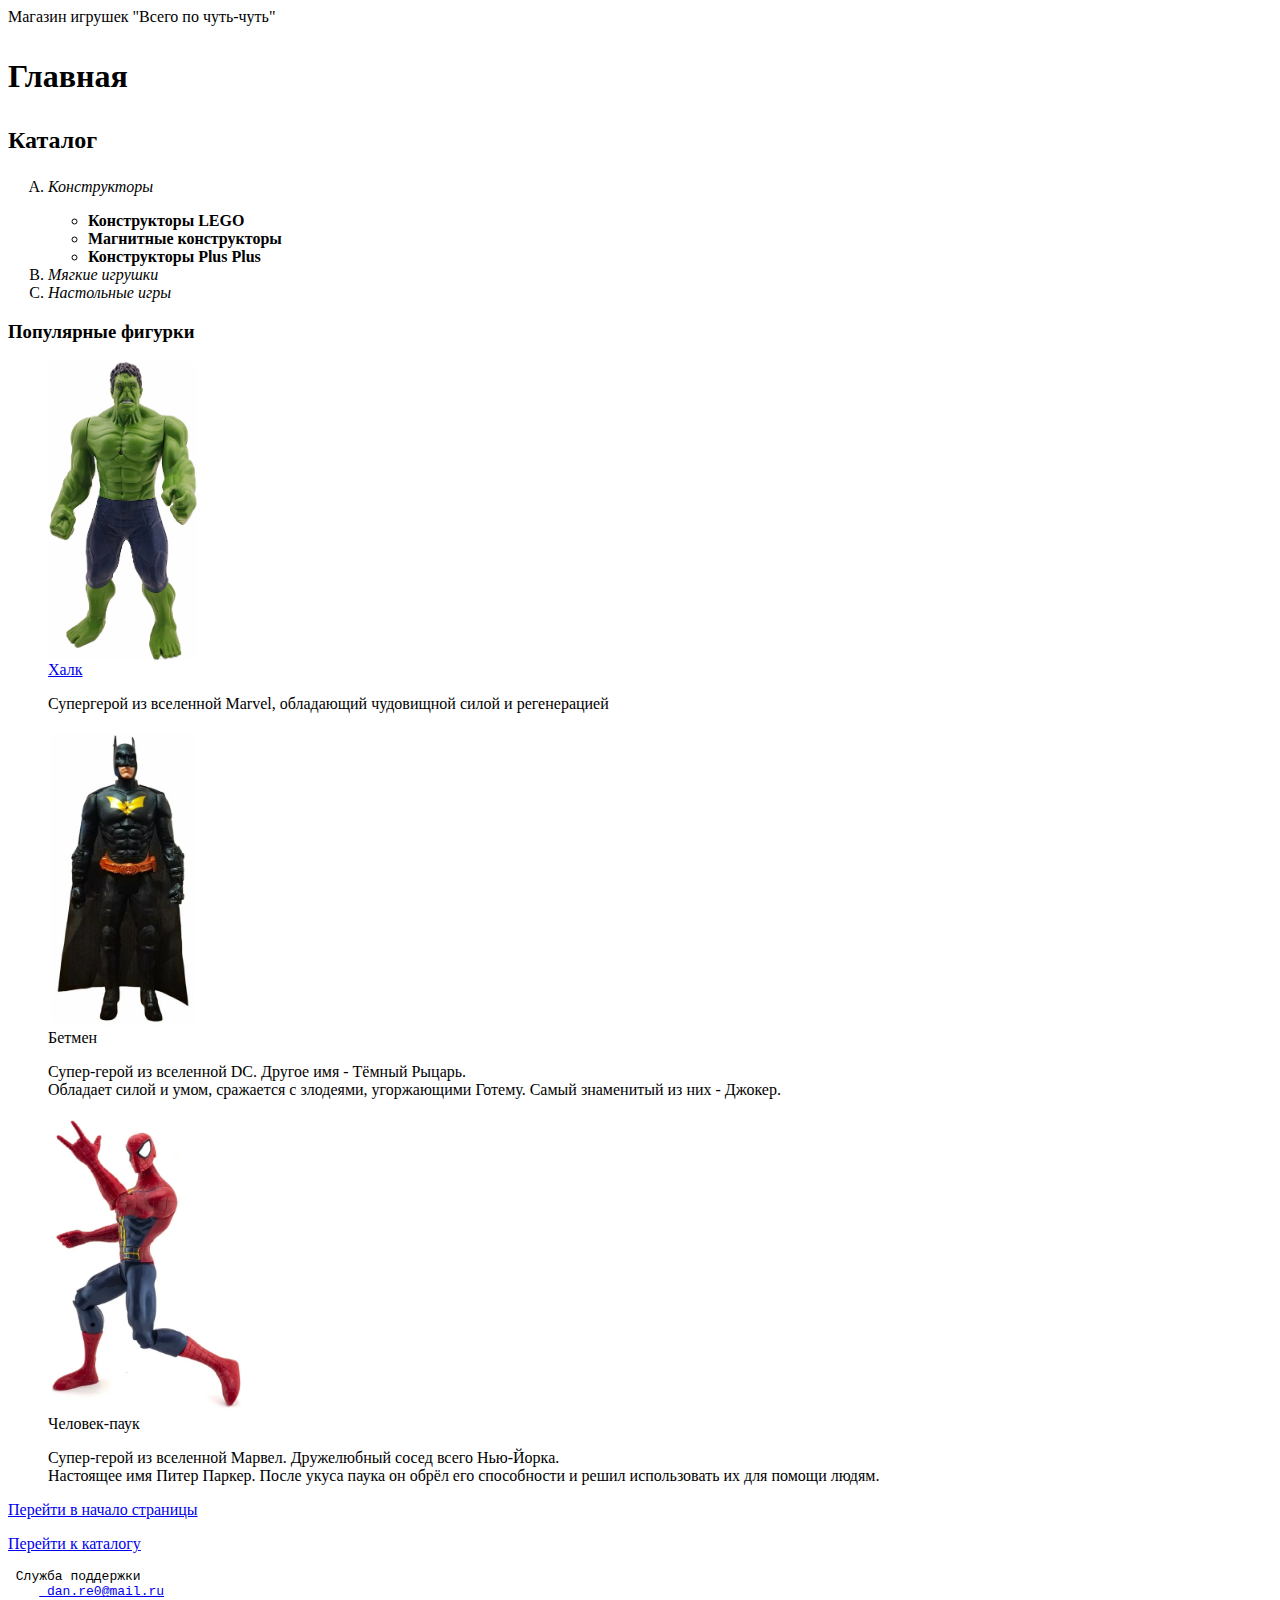
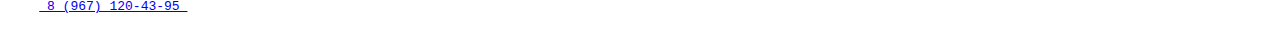
<file: sem_1/index.html>
<head> 
    <link rel = "icon" href = "favicon.ico"> <!-- Фавиконка -->
    <p> Магазин игрушек "Всего по чуть-чуть" </p>
</head>
<body>
    <h1 id = "Topic1">
       <p> Главная </p>
    </h1>
    <div>
        <h2 id = "Topic2">
            <p> Каталог </p>
        </h2>
        <ol type = "A"> <!-- Упорядоченный список -->
            <li> <p> <i> Конструкторы </i> </p>
                <ul> <!-- Вложенный неупорядоченный список -->
                    <li> <strong> Конструкторы LEGO </strong> </li>
                    <li> <b> Магнитные конструкторы </b> </li>
                    <li> <strong> Конструкторы Plus Plus </strong> </li>
                </ul>
            </li>
            <li> <i> Мягкие игрушки </i> </li>
            <li> <i> Настольные игры </i> </li>
        </ol>
    </div>
    <div>
        <h3>
            <p> Популярные фигурки </p>
        </h3>
        <dl> <!-- Список описаний популярных фигурок -->
            <dt>
                <figure>
                    <img src = "halk.png" height="300" width="150">
                    <a href = "https://market.yandex.ru/product--figurka-mstiteli-khalk-30sm/1739583794?cpa=1&cpc=[base64]%2C%2C&sku=101646296258&do-waremd5=C7NslFQEt3sio27uJcns_Q&sponsored=1&uniqueId=42630782"
                    target = "_blank"> <!-- Сслыка на яндекс маркет с избораженной фигуркой в тексте-->
                        <figcaption> Халк </figcaption>
                    </a>
                </figure>
            </dt>
            <dd> <!-- Описание Халка -->
                Супергерой из вселенной Marvel, обладающий чудовищной силой и регенерацией
            </dd>
            <dt> <figure>
                <a href = "https://market.yandex.ru/product--figurka-super-geroia-betmen-30sm-so-svetovymi-i-zvukovymi-effektami-titan-hero-series-batman-figurka-mstiteli-betmen-30sm/1753207824?own-cards=1048768%3A101744458286&text=популярные%20фигурки%20персонажей&cpc=[base64]%2C%2C&rs=[base64]%2C%2C&sku=101744458286&do-waremd5=aCAbuBxl6LyFK4_TAF2BAA&sponsored=1&uniqueId=1048768&cpa=1&nid=59694"
                target = "_blank"> <!-- Сслыка на яндекс маркет с избораженной фигуркой в изображении-->
                <img src = "batman.png" 
                width = "150" height = "300">
                </a>
                <figcaption> Бетмен </figcaption>
            </figure> 
            </dt>
            <dd> <!-- Описание Бетмена -->
                Супер-герой из вселенной DC. Другое имя - Тёмный Рыцарь.
            </dd>
            <dd>
                Обладает силой и умом, сражается с злодеями, угоржающими Готему. 
                Самый знаменитый из них - Джокер.
            </dd>
            <dt> <figure>
                <map name="shapes">
                    <area shape = "poly" coords = "0, 0, 120, 0, 0, 120" target ="_blank" href = "https://market.yandex.ru/product--figurka-chelovek-pauk-mstiteli-30-sm/998377000?cpa=1&cpc=[base64]%2C%2C&sku=101370484734&do-waremd5=1RoDceGcigFJsBMqHNkHbQ&sponsored=1&uniqueId=847693">
                    <area shape = "circle" coords = "100, 150, 70" target ="_blank" href = "https://market.yandex.ru/product--chelovek-pauk-igrushka-chelovek-pauk/1756992589?cpa=1&cpc=[base64]%2C%2C&sku=101775168792&do-waremd5=wBM5Kf0JsqAqxMHS2hlkXw&sponsored=1&uniqueId=10583989">
                    <area shape = "rect" coords = "120, 240, 200, 300" target ="_blank" href = "https://market.yandex.ru/product--igrushka-figurka-chelovek-pauk-34-sm-bolshaia-kollektsionnaia-marvel-mstiteli-v-podarochnoi-upakovke/1822329187?cpa=1&cpc=[base64]%2C%2C&sku=101962648343&do-waremd5=Ql39s1gkWUfCAYLR7gxaiQ&sponsored=1&uniqueId=32697164">
                </map> <!-- Карта изображения с ссылками на яндекс маркет с фигурками человека-паука -->
                <img src = "spider_man.png" 
                width = "200" height = "300" usemap="#shapes">
                <figcaption> Человек-паук </figcaption>
            </figure> 
            </dt>
            <dd> <!-- Описание Человека-паука -->
                Супер-герой из вселенной Марвел. Дружелюбный сосед всего Нью-Йорка.
            </dd>
            <dd>
                Настоящее имя Питер Паркер. После укуса паука он обрёл его способности и решил использовать их для помощи людям.
            </dd>
        </dl>
    <p><a href="#Topic1"> Перейти в начало страницы </a></p> <!-- Якоря на разделы h1 и h2 -->
    <p><a href="#Topic2"> Перейти к каталогу</a></p>
   
    <pre> Служба поддержки 
    <a href = "mailto:dan.re0@mail.ru"> dan.re0@mail.ru</a> <!-- Ссылка на номер телефона и почту -->
    <a href = "tel:89671204395"> 8 (967) 120-43-95 </a>
    </pre>
</body>
</file>
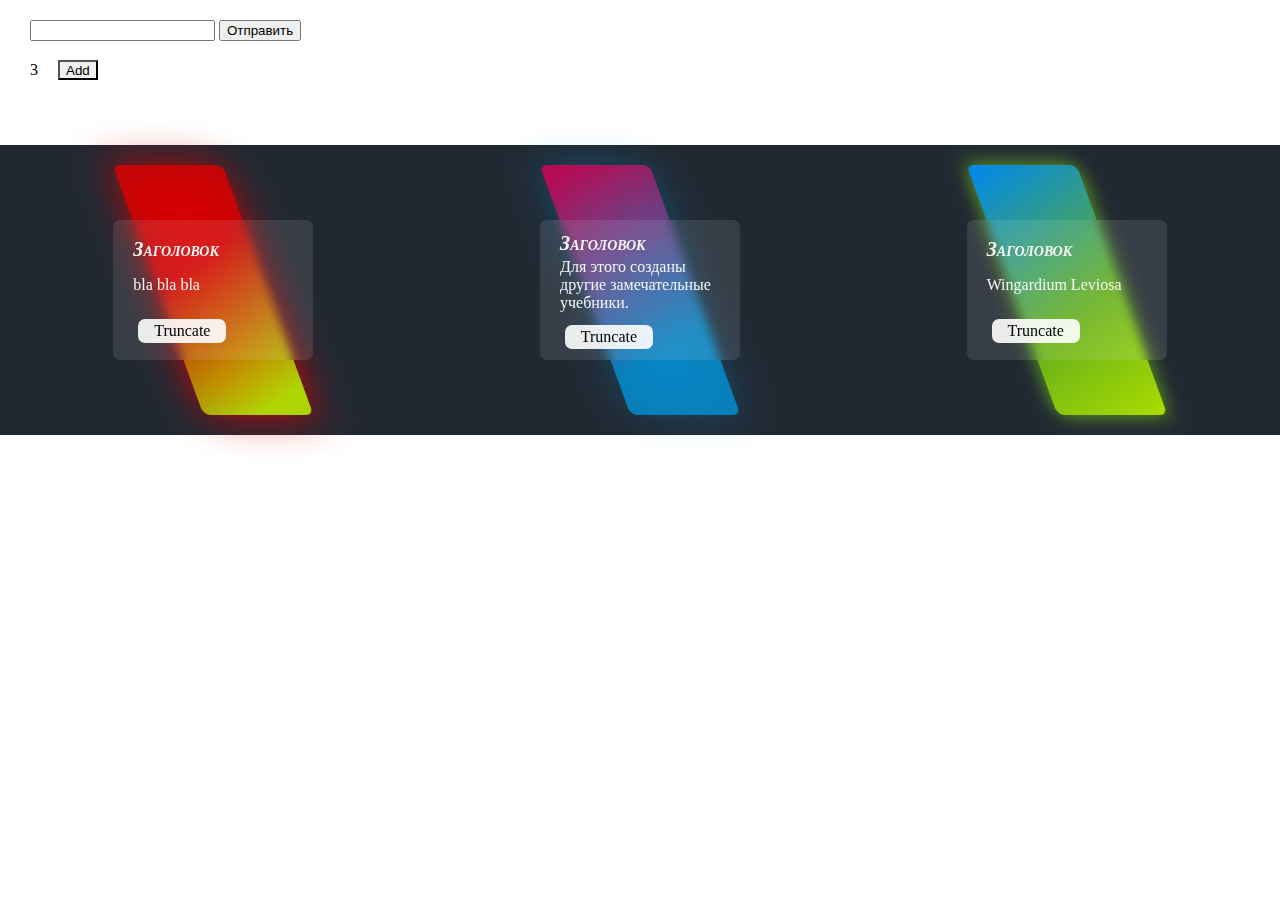
<file: sem_10/index.html>
<!DOCTYPE html>
<html>
    <head>
        <meta charset="UTF-8">
        <link rel="stylesheet" href="style.css">
    </head>
    <body>
        <form id="captcha" method="post">
            <input id="input">
            <button id="send">Отправить</button>
        </form>
        
        <div id="corz">
            <p id="value">3</p>
            <button id="add">Add</button>
        </div>


        
        <div class="skew__cards">
            <div class="skew__card">
                <div class="skew__block block1"></div>
                <div class="skew__tittle">
                    <span class="tittle">
                        Заголовок
                    </span>
                    <span id="s1">bla bla bla</span>
                    <button id="b1">Truncate</button>
                </div>
            </div>
            <div class="skew__card">
                <div class="skew__block block2"></div>
                <div class="skew__tittle">
                    <span class="tittle">
                        Заголовок
                    </span>
                    <span id="s2">Для этого созданы другие замечательные учебники.</span>
                    <button id="b2">Truncate</button>
                </div>
            </div>
            <div class="skew__card">
                <div class="skew__block block3"></div>
                <div class="skew__tittle">
                    <span class="tittle">
                        Заголовок
                    </span>
                    <span id="s3">Wingardium Leviosa</span>
                    <button id="b3">Truncate</button>
                </div>
            </div>
        </div>

        <script src="script.js"></script>
    </body>
</html>
</file>
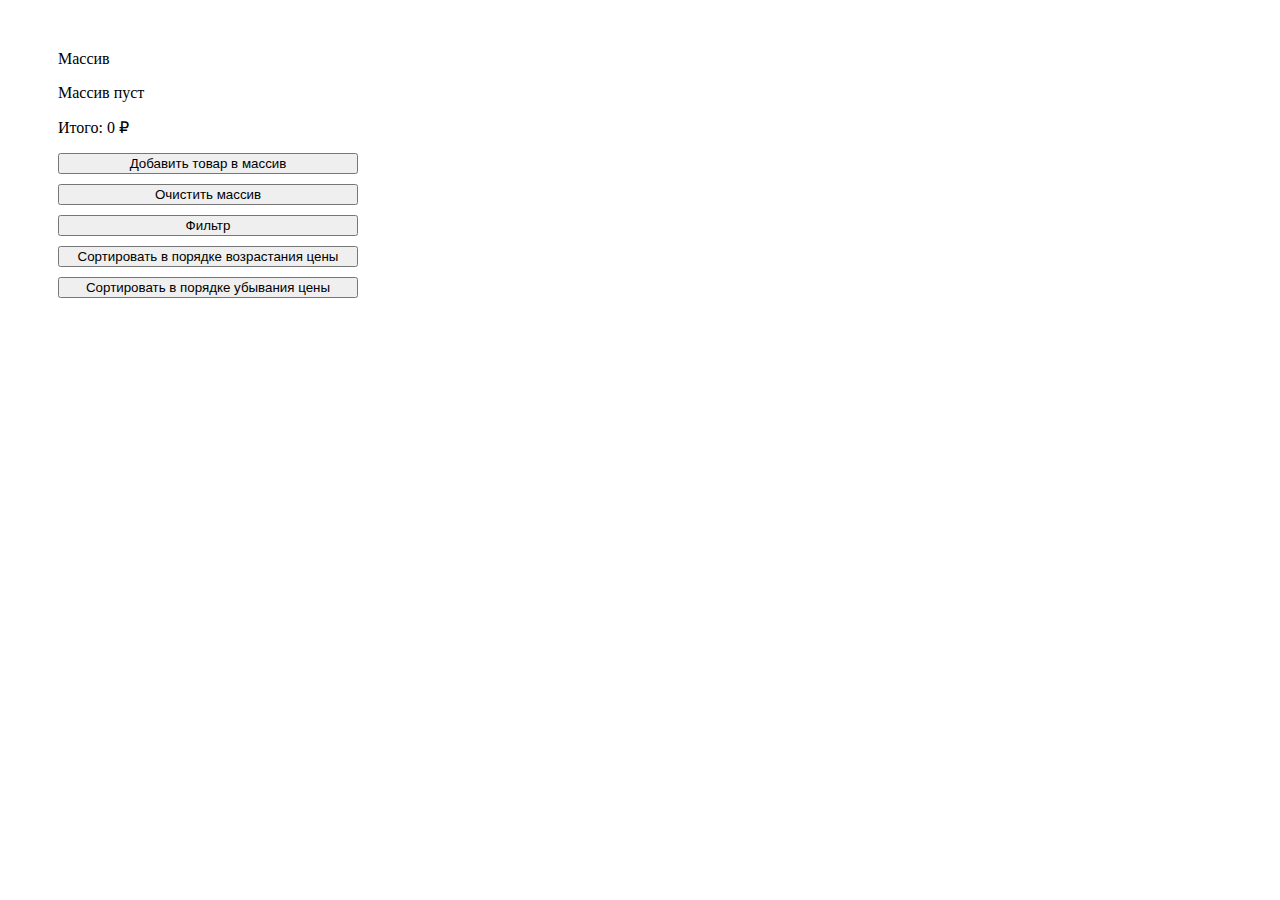
<file: sem_11/index.html>
<!DOCTYPE html>
<html>
    <head>
        <meta name="viewport" content="width=device-width, initial-scale=1"
        http-equiv="Content-Type" content="text/html; charset=utf-8">
    </head>
    <style>
        #contain {
            margin: 50px;
        }
        #buttons {
            display: flex;
            flex-direction: column;
            width: 300px;
            row-gap: 10px;
        }
        #arr {
            list-style-type: hiragana;
        }
        #arr > li > span {
            cursor: pointer;
        }
        #arr > li > span:hover {
            text-decoration: underline dotted;
        }
    </style>
    <body>
        <div id="contain">
            <p>Массив</p>
            <label for="arr" id="lab">Массив пуст</label>
            <ul id="arr">

            </ul>
            <p>Итого: <span id="res">0</span> ₽</p>
            <div id="buttons">
                <button id="add">Добавить товар в массив</button>
                <button id="clear">Очистить массив</button>
                <button id="filt">Фильтр</button>
                <button id="sort_inc">Сортировать в порядке возрастания цены</button>
                <button id="sort_dec">Сортировать в порядке убывания цены</button>
            </div>
        </div>
        <div>
            <p id="a"></p>
            <ul id="new_arr">

            </ul>
        </div>
        <script src="js.js"></script>
    </body>
</html>
</file>
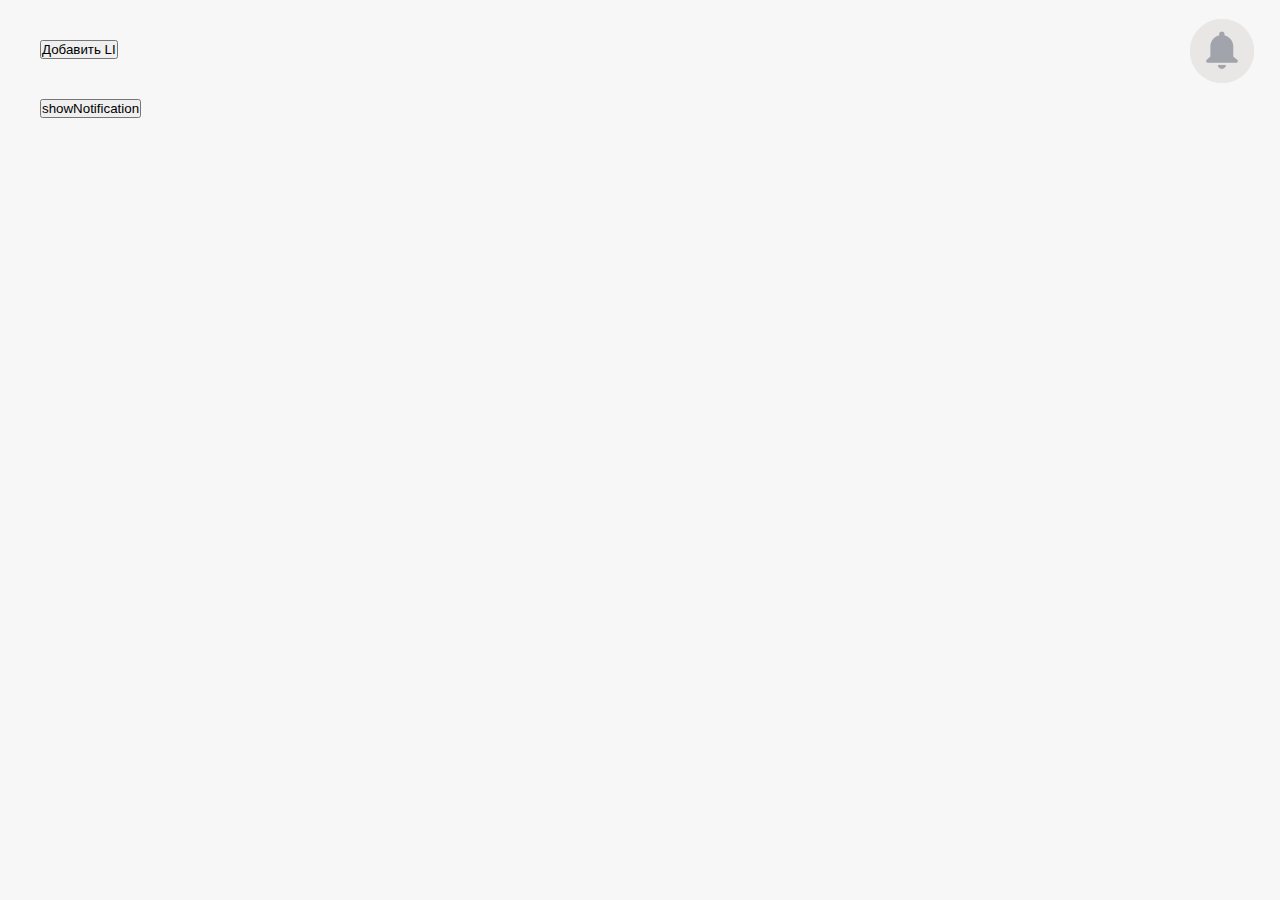
<file: sem_12/index.html>
<!DOCTYPE html>
<html>
<head>
    <meta name="viewport" content="width=device-width, initial-scale=1"
    http-equiv="Content-Type" content="text/html; charset=utf-8">
    <link rel="stylesheet" href="style.css">
</head>
<body>
    <div class="notifications">
        <div class="bells">
            <img src="bell0.png" class="icons icon0">
            <img src="bell1.png" class="icons icon1">
        </div>
        <ol class="items">
        </ol>
    </div>

    <div id="ulll">
        <button id="addLi">Добавить LI</button>
        <ul id="ul">

        </ul>
    </div>


    <button id="show">showNotification</button>

    <script src="js.js"></script>
</body>
</html>
</file>
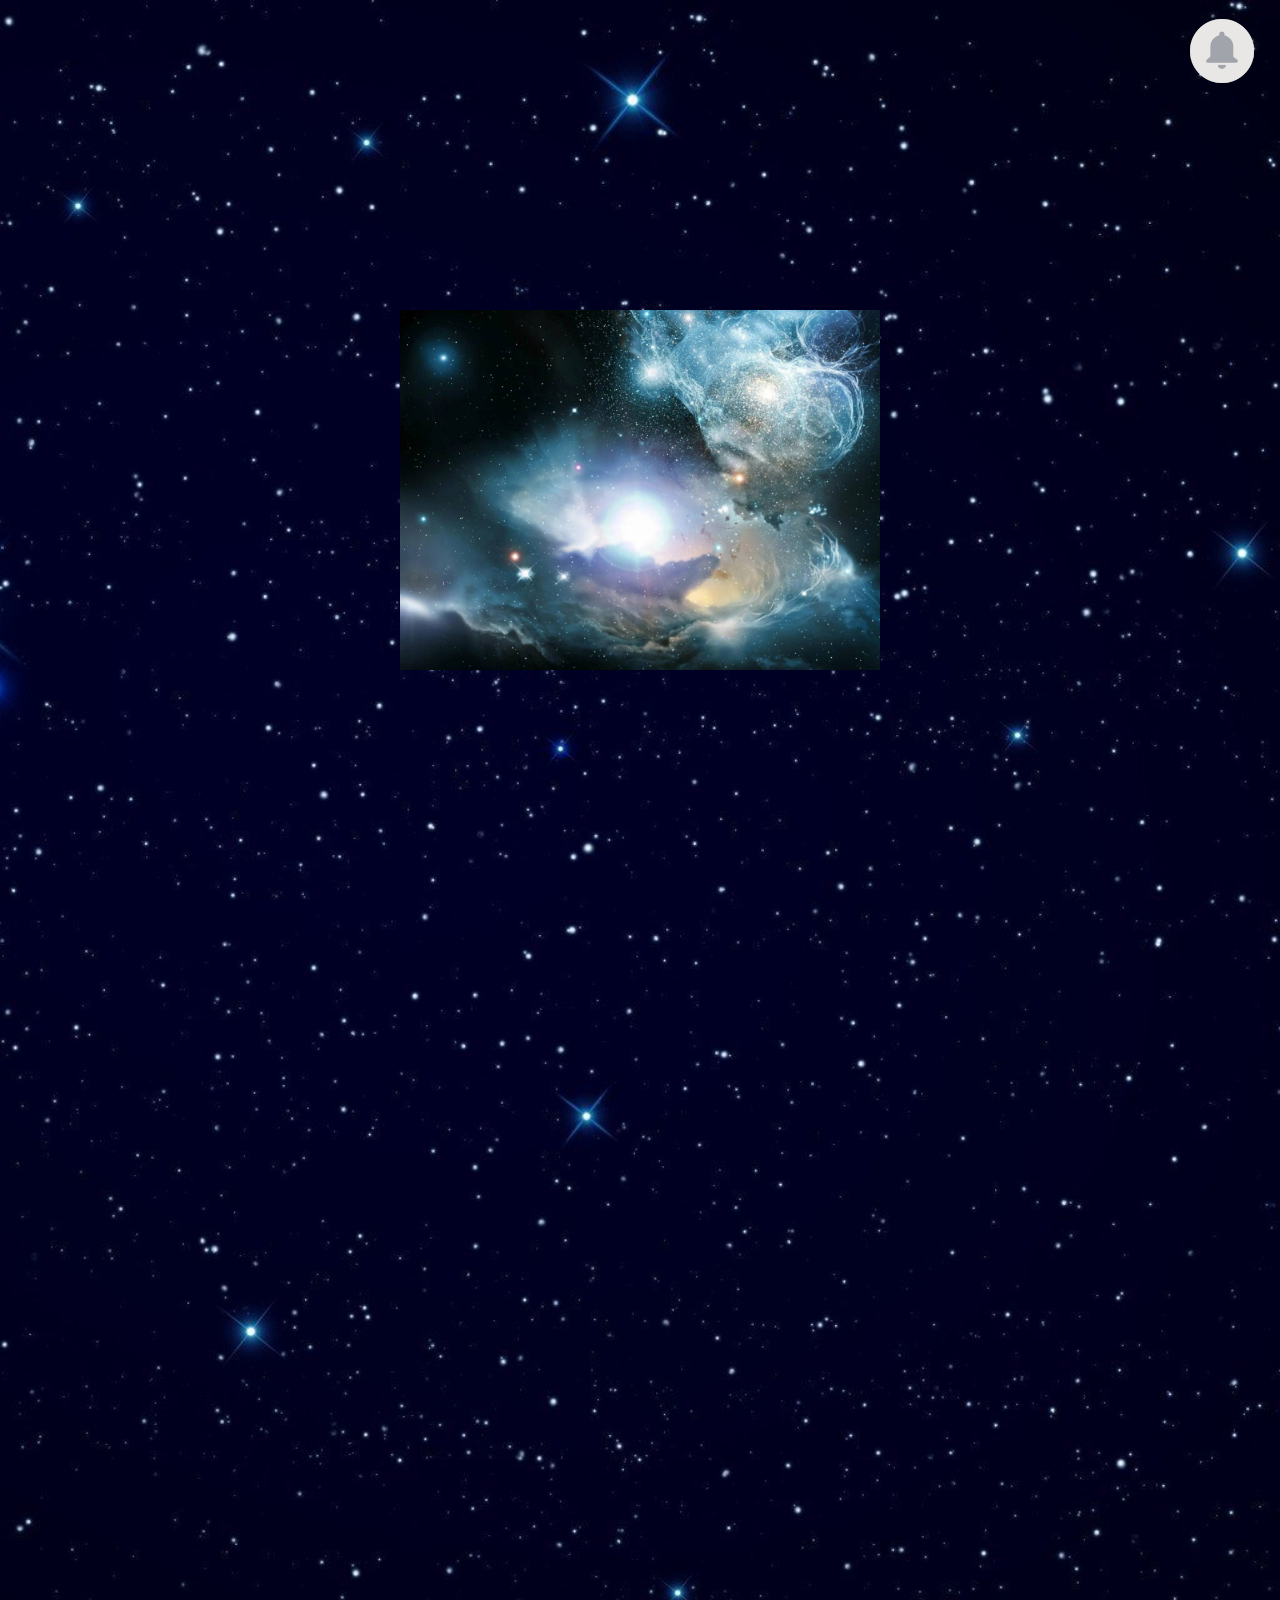
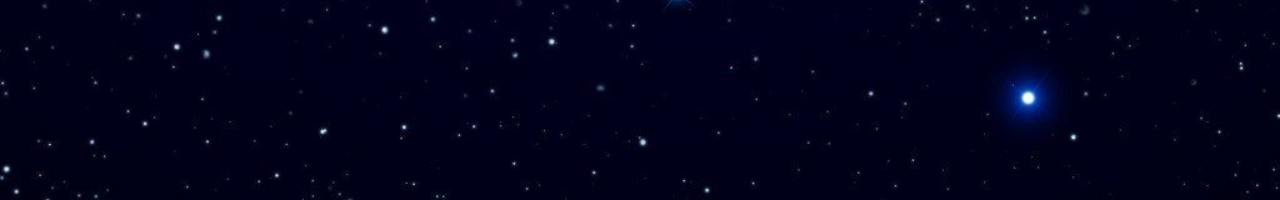
<file: sem_13/index.html>
<!DOCTYPE html>
<html>
<head>
    <meta name="viewport" content="width=device-width, initial-scale=1"
    http-equiv="Content-Type" content="text/html; charset=utf-8">
    <link rel="stylesheet" href="style.css">
</head>
<body>
    <p id="coords"></p>
    <div class="notifications">
        <div class="bells">
            <img src="bell0.png" class="icons icon0">
            <img src="bell1.png" class="icons icon1">
        </div>
        <ol class="items">
        </ol>
    </div>

    <div id="img">
        <img src="v_files/3.jpg" id="galaxy">
        <img src="star.jpg" id="back" speed="100">
    </div>

    <script src="js.js"></script>
</body>
</html>
</file>
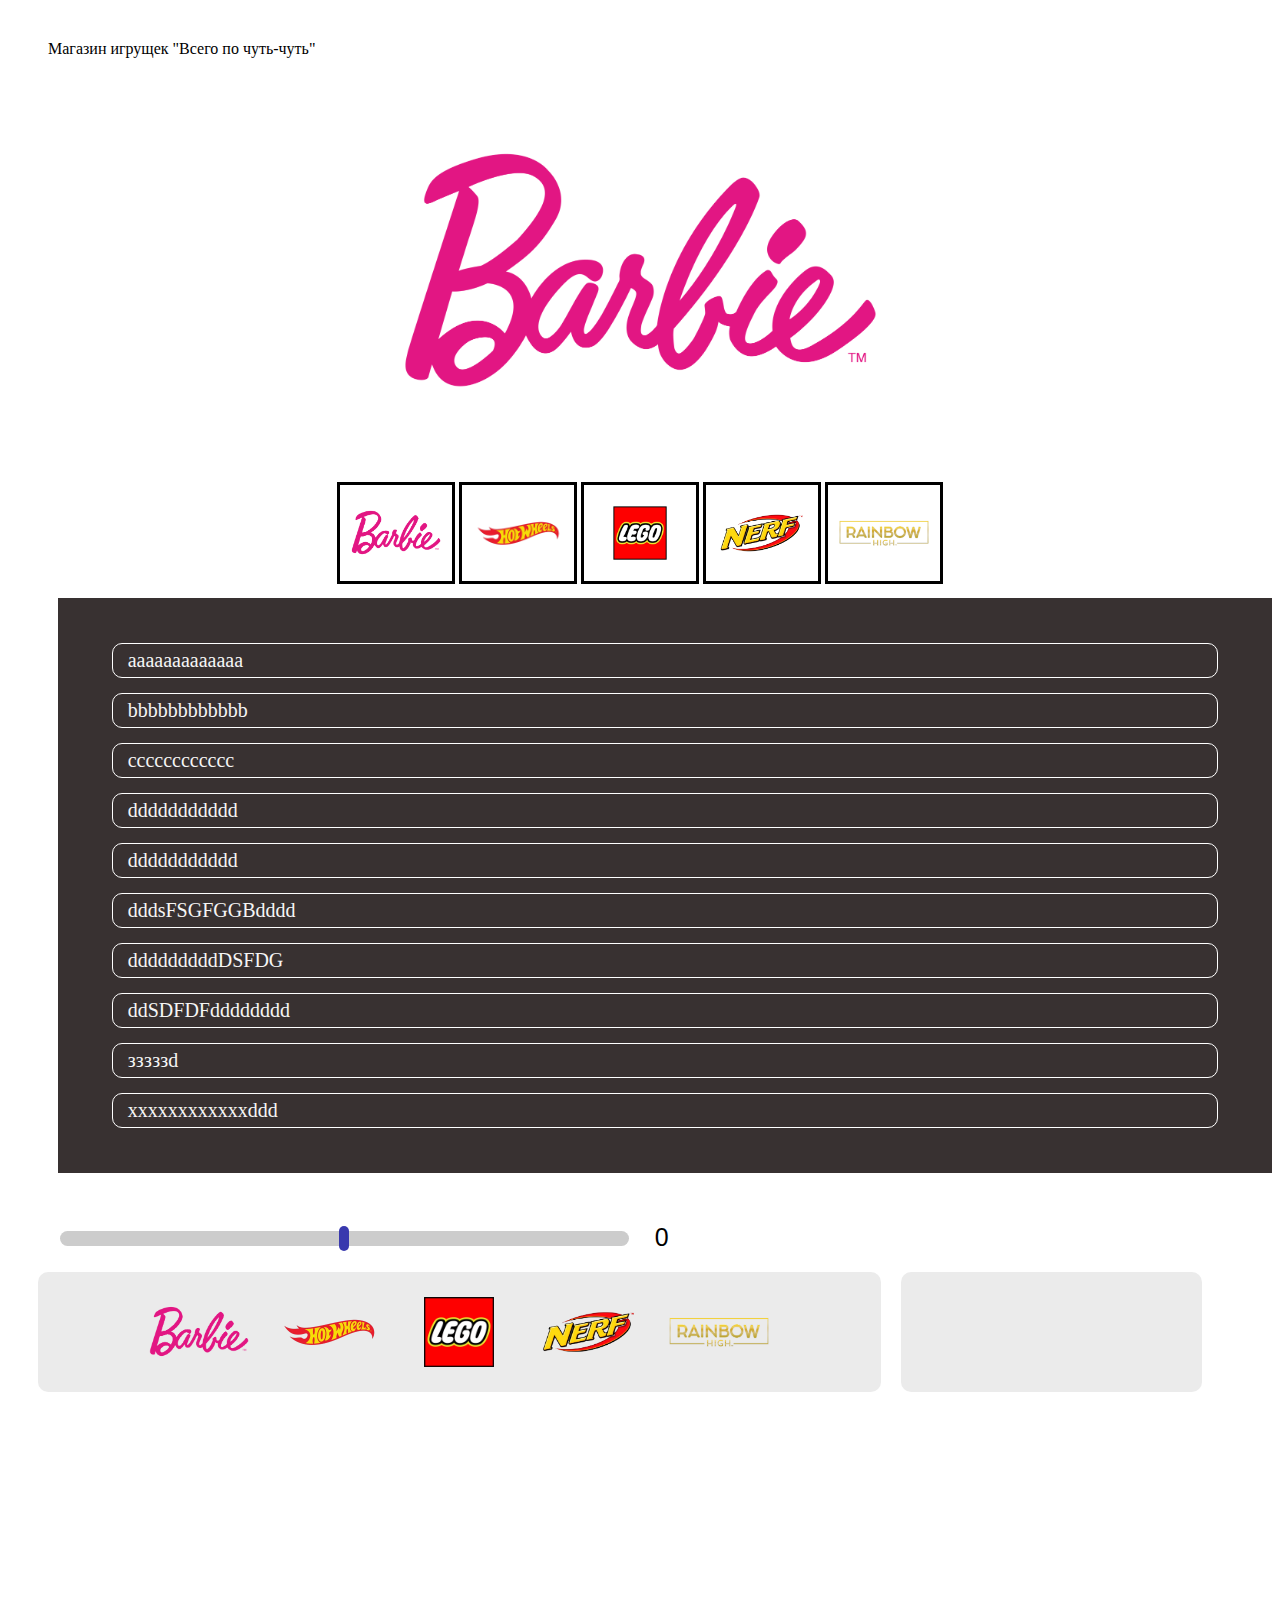
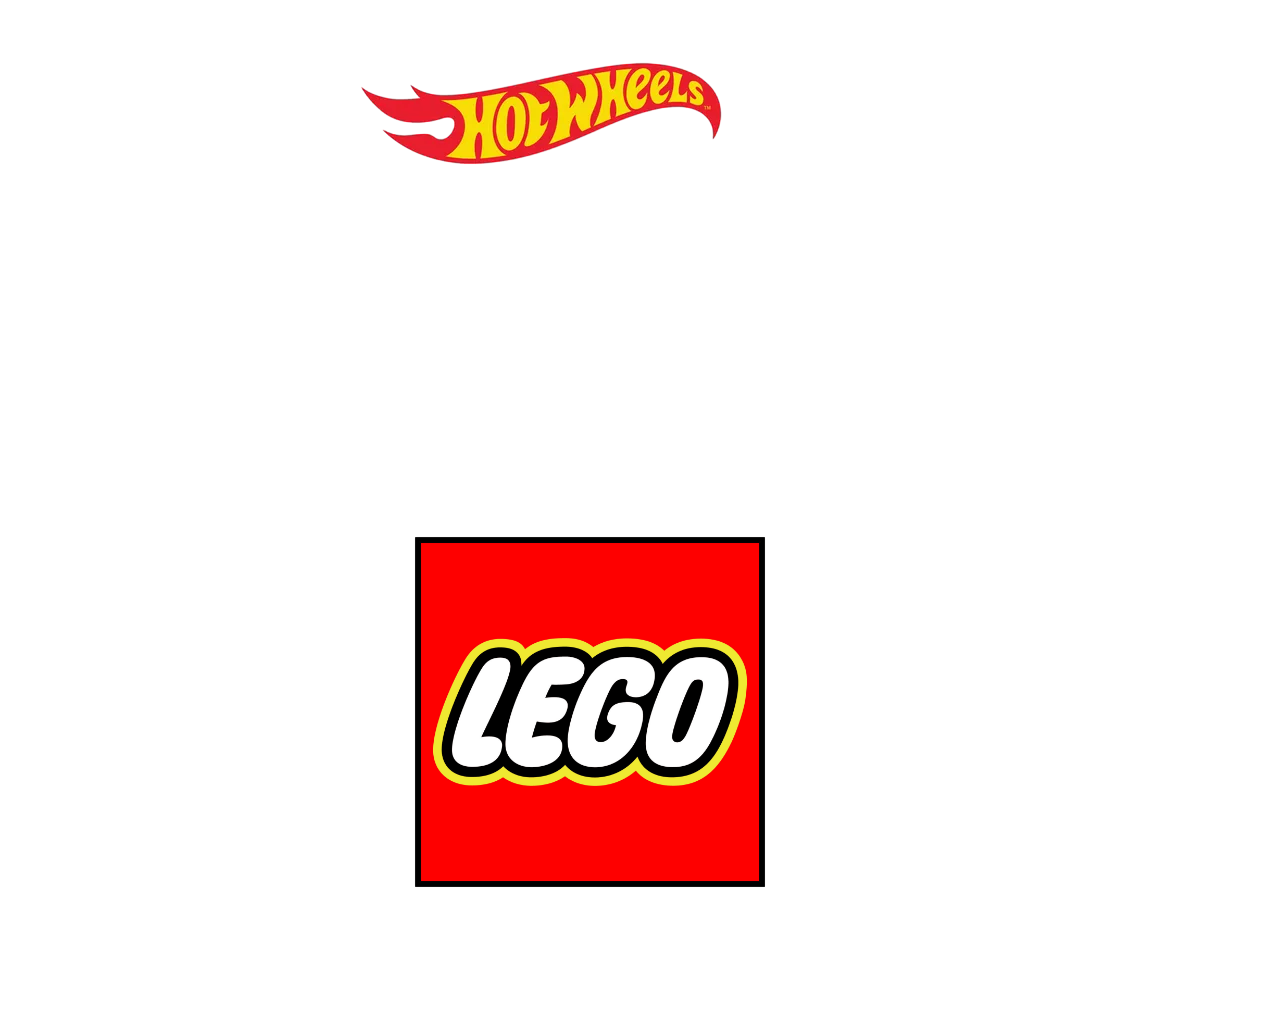
<file: sem_14/index.html>
<!DOCTYPE html>
<html>
<head>
    <meta name="viewport" content="width=device-width, initial-scale=1"
    http-equiv="Content-Type" content="text/html; charset=utf-8">
    <link rel="stylesheet" href="style.css">
</head>
<body>
    <div id="contents">
    </div>

    <div id="galery">
        <div id="img">
            <img src="popular_brands/Barbie.png" id="main-img">
        </div>

        <div id="imgs">
            <div class="addition">
                <img src="popular_brands/Barbie.png">
            </div>
            <div class="addition">
                <img src="popular_brands/HotWheels.png">
            </div>
            <div class="addition">
                <img src="popular_brands/Lego.png">
            </div>
            <div class="addition">
                <img src="popular_brands/Nerf.png">
            </div>
            <div class="addition">
                <img src="popular_brands/Rainbow_high.png">
            </div>
        </div>
    </div>

    <div id="files">
        <p class="file">aaaaaaaaaaaaa</p>
        <p class="file">bbbbbbbbbbbb</p>
        <p class="file">cccccccccccc</p>
        <p class="file">ddddddddddd</p>
        <p class="file">ddddddddddd</p>
        <p class="file">dddsFSGFGGBdddd</p>
        <p class="file">dddddddddDSFDG</p>
        <p class="file">ddSDFDFdddddddd</p>
        <p class="file">зззззd</p>
        <p class="file">xxxxxxxxxxxxddd</p>
    </div>

    <div id="slider">
        <input type="range" id="slid" min="-100" max="100" step="2">
        <span id="res"></span>
    </div>

    <div id="magazin">
        <div id="prods">
            <div class="prod">
                <img src="popular_brands/Barbie.png">
            </div>
            <div class="prod">
                <img src="popular_brands/HotWheels.png">
            </div>
            <div class="prod">
                <img src="popular_brands/Lego.png">
            </div>
            <div class="prod">
                <img src="popular_brands/Nerf.png">
            </div>
            <div class="prod">
                <img src="popular_brands/Rainbow_high.png">
            </div>
        </div>
        <div id="bin">
        </div>
    </div>

    <div id="animations">
        <div id="block1">
            <img src="popular_brands/HotWheels.png">
        </div>
        
        <div id="block2">
            <img src="popular_brands/Lego.png">
        </div>
    </div>

    <script src="js.js"></script>
</body>
</html>
</file>
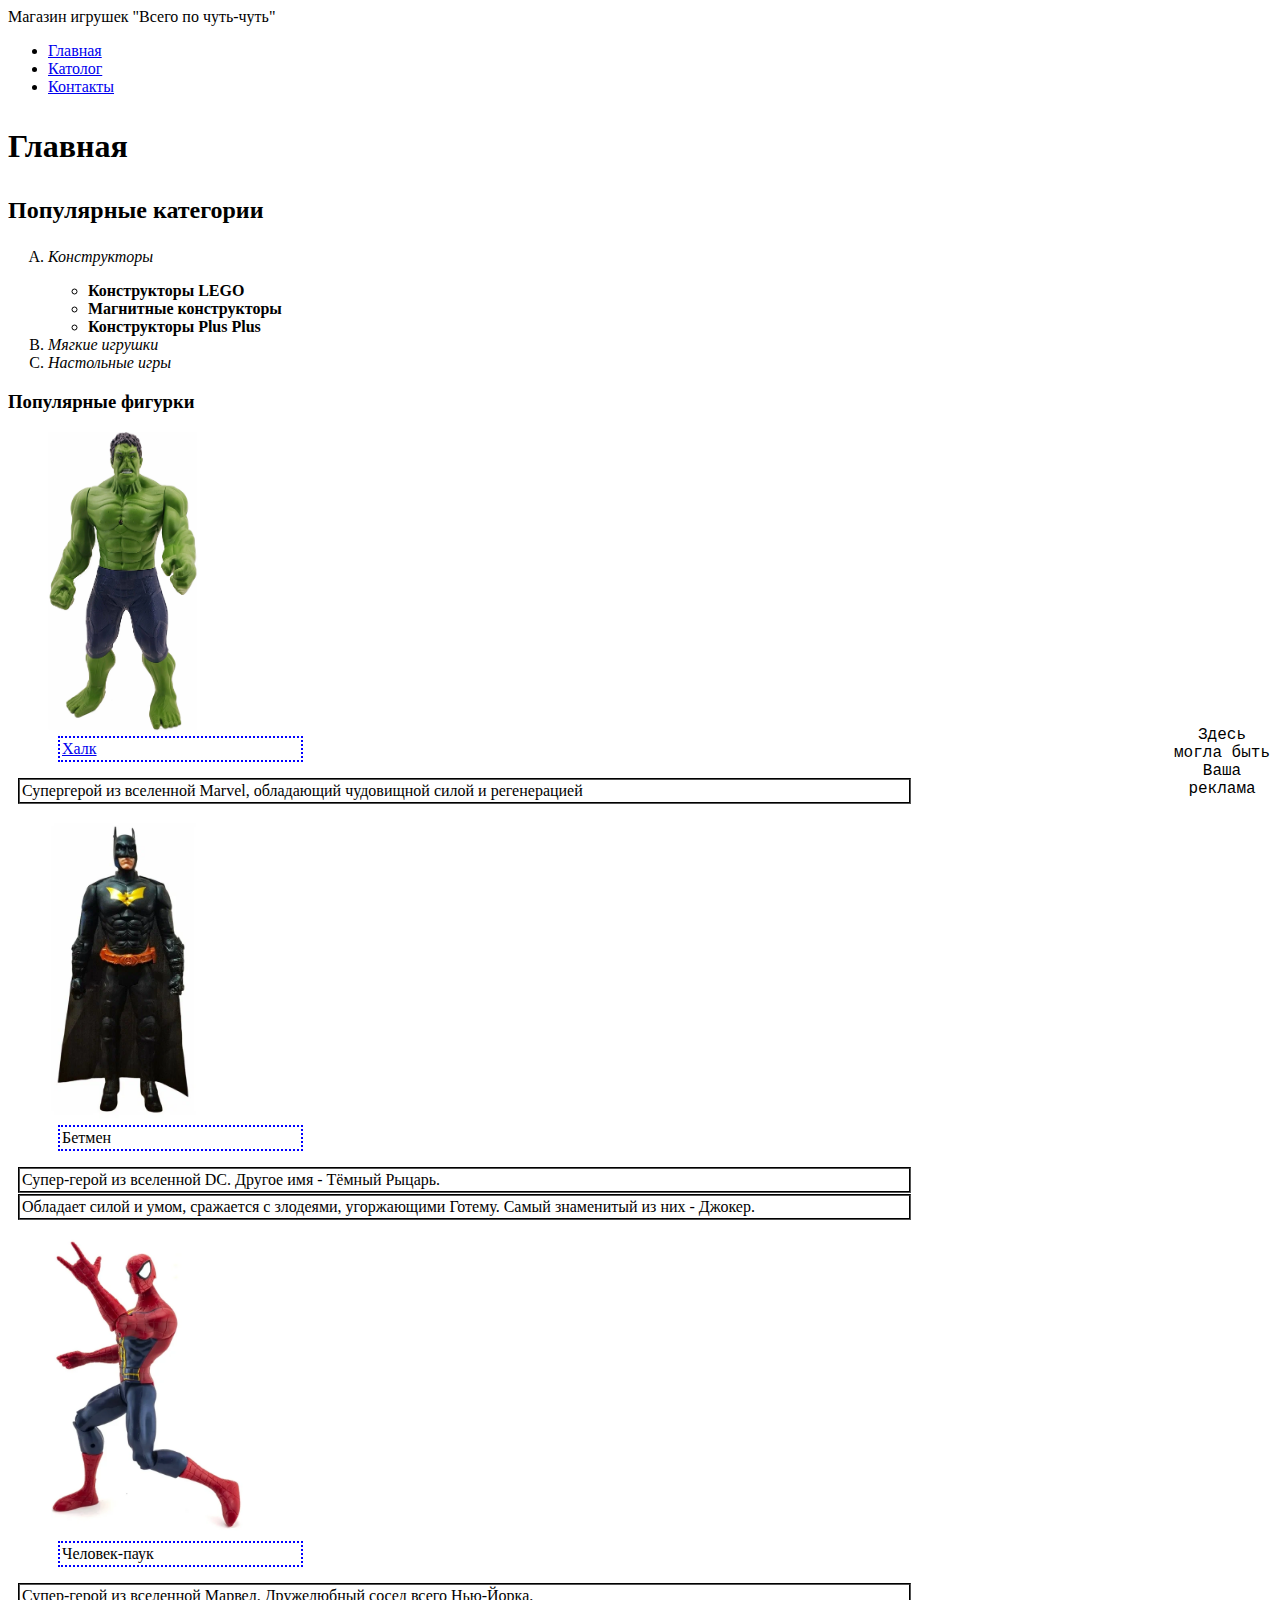
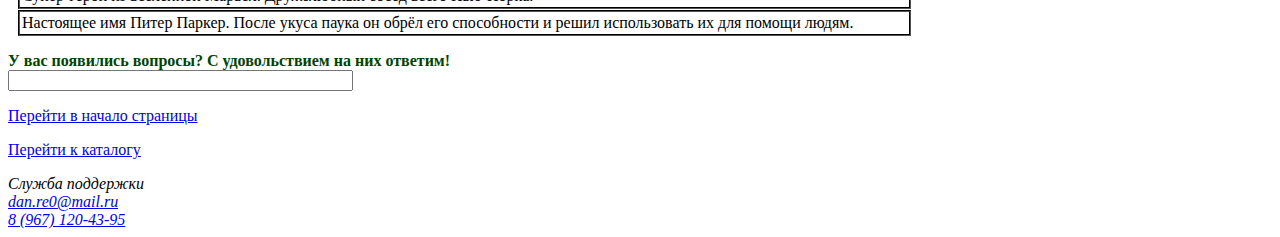
<file: sem_2/index.html>
<!DOCTYPE html>
<html lang="ru">
    <head>
        <meta http-equiv="Content-Type" content="text/html; charset=utf-8">
        <link rel="stylesheet" href="style.css">
        <link rel="stylesheet" href="style.css">
        <link rel = "icon" href = "favicon.ico"> <!-- Фавиконка -->
    <tittle> Магазин игрушек "Всего по чуть-чуть" </tittle>
    </head>
<body><header>
    <nav>
        <ul>
            <li><a href="#Topic1">Главная</a></li>
            <li><a href="#Topic2">Католог</a></li>
            <li><a href="#contacts">Контакты</a></li>
        </ul>
    </nav>
    </header>
    <aside>
        Здесь могла быть Ваша реклама
    </aside>
    <main>
        <h1 id = "Topic1">
        <p> Главная </p>
        </h1>
        <section>
            <h2 id = "Topic2">
                <p> Популярные категории </p>
            </h2>
            <ol type = "A"> <!-- Упорядоченный список -->
                <li> <p> <i> Конструкторы </i> </p>
                    <ul> <!-- Вложенный неупорядоченный список -->
                        <li> <strong> Конструкторы LEGO </strong> </li>
                        <li> <b> Магнитные конструкторы </b> </li>
                        <li> <strong> Конструкторы Plus Plus </strong> </li>
                    </ul>
                </li>
                <li> <i> Мягкие игрушки </i> </li>
                <li> <i> Настольные игры </i> </li>
            </ol>
        </section>
        <section>
            <h3>
                <p> Популярные фигурки </p>
            </h3>
            <dl> <!-- Список описаний популярных фигурок -->
                <dt>
                    <figure>
                        <img src = "halk.png"
                        height="300" width="150">
                        <a href = "https://market.yandex.ru/product--figurka-mstiteli-khalk-30sm/1739583794?cpa=1&cpc=[base64]%2C%2C&sku=101646296258&do-waremd5=C7NslFQEt3sio27uJcns_Q&sponsored=1&uniqueId=42630782"
                        target = "_blank"> <!-- Сслыка на яндекс маркет с избораженной фигуркой в тексте-->
                            <figcaption class="sign"> Халк </figcaption>
                        </a>
                    </figure>
                </dt>
                <dd class="halk"> <!-- Описание Халка -->
                    Супергерой из вселенной Marvel, обладающий чудовищной силой и регенерацией
                </dd>
                <dt> 
                    <figure>
                        <a href = "https://market.yandex.ru/product--figurka-super-geroia-betmen-30sm-so-svetovymi-i-zvukovymi-effektami-titan-hero-series-batman-figurka-mstiteli-betmen-30sm/1753207824?own-cards=1048768%3A101744458286&text=популярные%20фигурки%20персонажей&cpc=[base64]%2C%2C&rs=[base64]%2C%2C&sku=101744458286&do-waremd5=aCAbuBxl6LyFK4_TAF2BAA&sponsored=1&uniqueId=1048768&cpa=1&nid=59694"
                        target = "_blank"> <!-- Сслыка на яндекс маркет с избораженной фигуркой в изображении-->
                        <img src = "batman.png"
                        width = "150" height = "300">
                        </a>
                        <figcaption class="sign"> Бетмен </figcaption>
                    </figure> 
                </dt>
                <dd class="batman"> <!-- Описание Бетмена -->
                    Супер-герой из вселенной DC. Другое имя - Тёмный Рыцарь.
                </dd>
                <dd class="batman">
                    Обладает силой и умом, сражается с злодеями, угоржающими Готему. 
                    Самый знаменитый из них - Джокер.
                </dd>
                <dt> 
                    <figure>
                        <map name="shapes">
                            <area shape = "poly" coords = "0, 0, 120, 0, 0, 120" target ="_blank" href = "https://market.yandex.ru/product--figurka-chelovek-pauk-mstiteli-30-sm/998377000?cpa=1&cpc=[base64]%2C%2C&sku=101370484734&do-waremd5=1RoDceGcigFJsBMqHNkHbQ&sponsored=1&uniqueId=847693">
                            <area shape = "circle" coords = "100, 150, 70" target ="_blank" href = "https://market.yandex.ru/product--chelovek-pauk-igrushka-chelovek-pauk/1756992589?cpa=1&cpc=[base64]%2C%2C&sku=101775168792&do-waremd5=wBM5Kf0JsqAqxMHS2hlkXw&sponsored=1&uniqueId=10583989">
                            <area shape = "rect" coords = "120, 240, 200, 300" target ="_blank" href = "https://market.yandex.ru/product--igrushka-figurka-chelovek-pauk-34-sm-bolshaia-kollektsionnaia-marvel-mstiteli-v-podarochnoi-upakovke/1822329187?cpa=1&cpc=[base64]%2C%2C&sku=101962648343&do-waremd5=Ql39s1gkWUfCAYLR7gxaiQ&sponsored=1&uniqueId=32697164">
                        </map> <!-- Карта изображения с ссылками на яндекс маркет с фигурками человека-паука -->
                        <img src = "spider_man.png"
                        width = "200" height = "300" usemap="#shapes">
                        <figcaption class="sign"> Человек-паук </figcaption>
                    </figure> 
                </dt>
                <dd class="spider_man"> <!-- Описание Человека-паука -->
                    Супер-герой из вселенной Марвел. Дружелюбный сосед всего Нью-Йорка.
                </dd>
                <dd class="spider_man">
                    Настоящее имя Питер Паркер. После укуса паука он обрёл его способности и решил использовать их для помощи людям.
                </dd>
            </dl>
        </section>
    </main>
    <article>
        <form name="test" method="post">
        <p><b>У вас появились вопросы? С удовольствием на них ответим!</b><br>
        <input type="text" size="40">
    </article>
<footer>
    <p><a href="#Topic1"> Перейти в начало страницы </a></p> <!-- Якоря на разделы h1 и h2 -->
    <p><a href="#Topic2"> Перейти к каталогу</a></p>

    <adress id="contacts"> 
        Служба поддержки <br>
        <a href="mailto:dan.re0@mail.ru"> dan.re0@mail.ru</a><br><!-- Ссылка на номер телефона и почту -->
        <a href="tel:+89671204395"> 8 (967) 120-43-95 </a>
    </adress>
</footer>
</body>
</html>
</file>
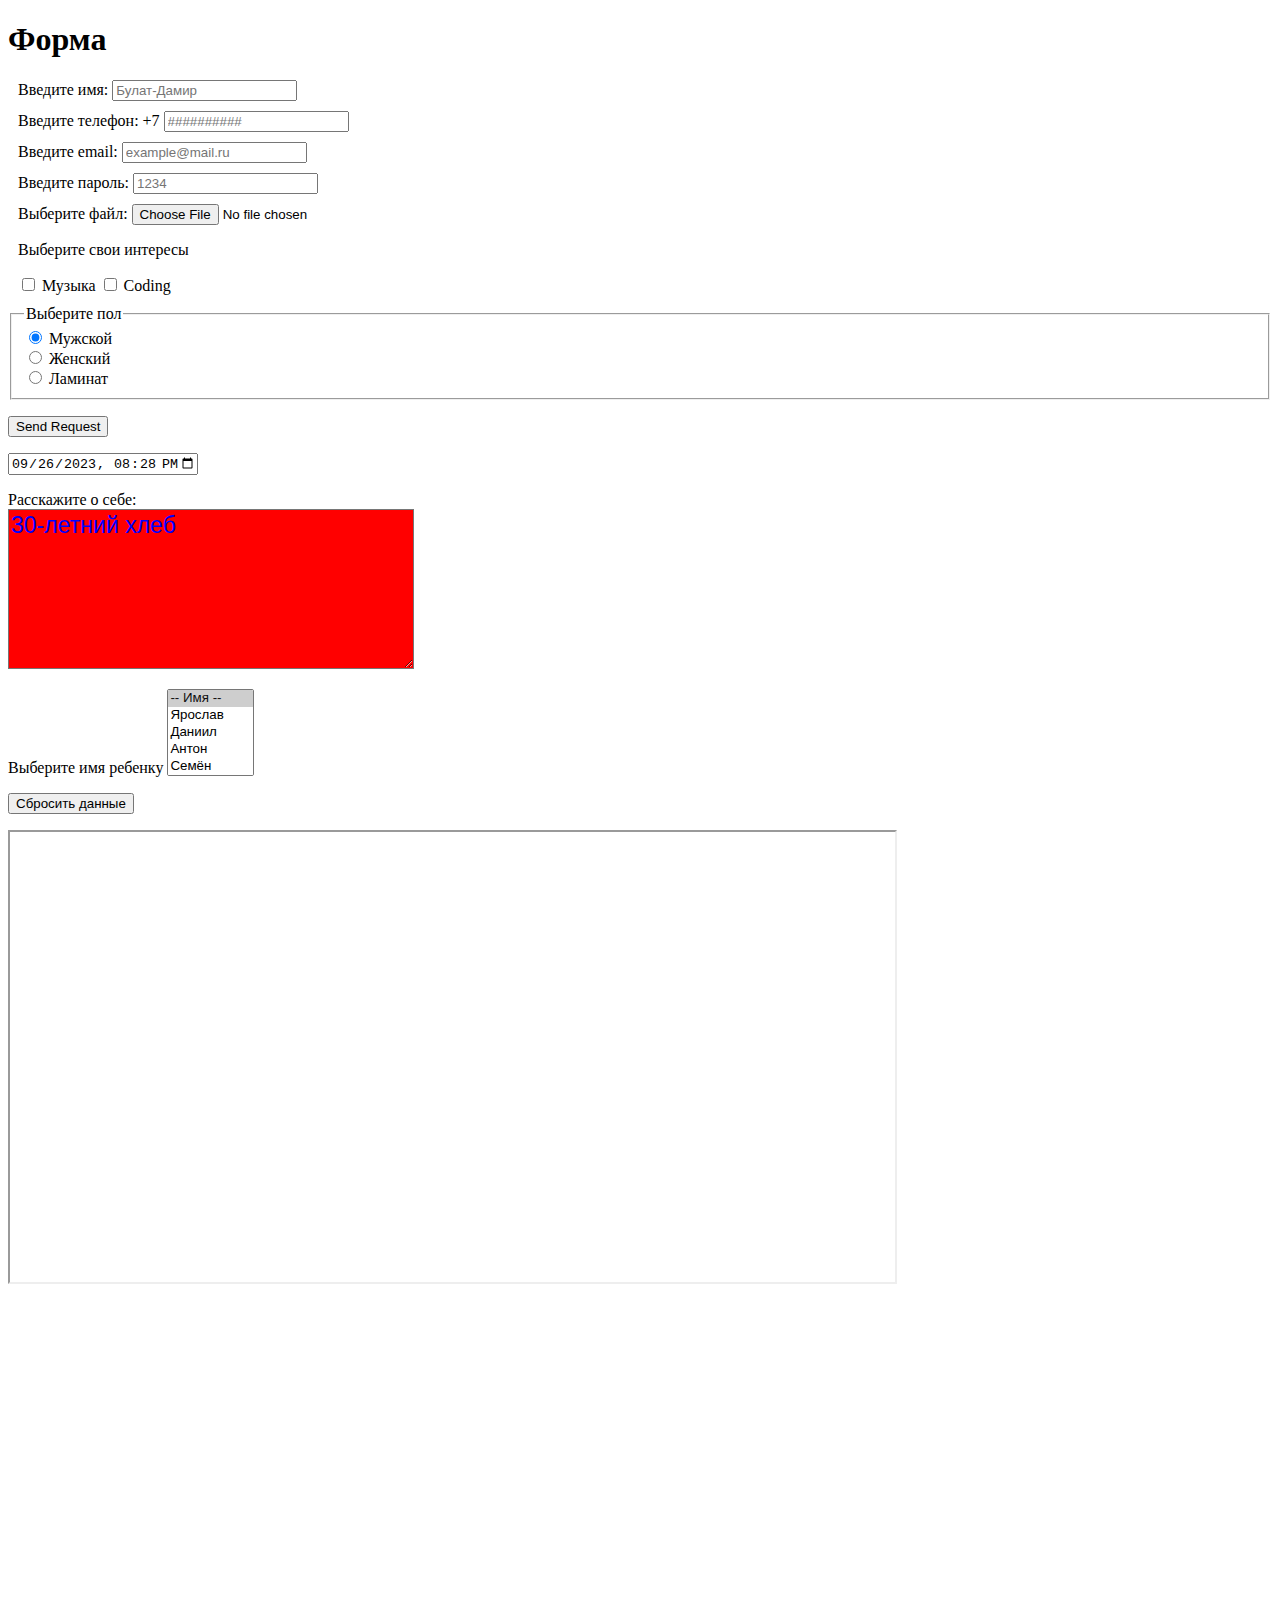
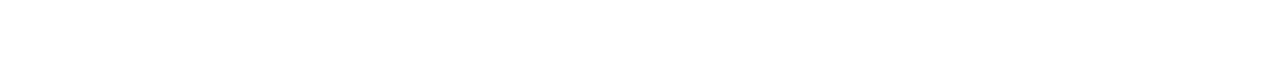
<file: sem_4/index.html>
<!DOCTYPE html>
<html lang = "ru">
    <head>
        <meta http-equiv="Content-Type" content="text/html; charset=utf-8">
        <link rel="stylesheet" href="style.css">
    </head>
    <header>
        <h1>Форма</h1>
    </header>
    <body>
        <form method="post" action="">
            <div>
                <label for="name">Введите имя: </label>
                <input type="text" name="name" 
                placeholder="Булат-Дамир"
                required>
            </div>
            <div>
                <label for="tel">Введите телефон: +7</label>
                <input type="tel" name="tel" 
                placeholder="##########"
                pattern="[0-9]{10}"
                required>
            </div>
            <div>
                <label for="email">Введите email:</label>
                <input type="email" name="email" 
                placeholder="example@mail.ru"
                required>
            </div>
            <div>
                <label for="paswd">Введите пароль: </label>
                <input type="password" name="passwd" 
                placeholder="1234"
                required>
            </div>
            <div>
                <label for="fyle">Выберите файл: </label>
                <input type="file" name="fyle" required>
            </div>
            <div>
                <p>Выберите свои интересы</p>
                <input type="checkbox" name="check" value="music">
                <label for="music"> Музыка</label>
                <input type="checkbox" name="check" value="coding">
                <label for="coding"> Coding</label>
            </div>
            <fieldset>
                <legend>Выберите пол</legend>
                <div>
                    <input type="radio" name="rad" value="man" checked />
                    <label for="man"> Мужской</label>
                </div>
                <div>
                    <input type="radio" name="rad" value="woman" />
                    <label for="woman"> Женский</label>
                </div>
                <div>
                    <input type="radio" name="rad" value="laminat" />
                    <label for="laminat"> Ламинат</label>
                </div>
            </fieldset>
            <p>
                <input type="submit" value="Send Request">
            </p>
            <p>
                <input
                    type="datetime-local"
                    name="date"
                    value="2023-09-26T20:28"
                    min="1980-01-01T00:00"
                    max="2025-01-01T00:00"
                />
            </p>
            <p>
                <label for="about">Расскажите о себе:</label><br>
                <textarea 
                    id="about" 
                    rows="7" 
                    cols="35"
                    minlength="20"
                    maxlength="100"
                    placeholder="30-летний хлеб"
                    spellcheck="true"
                    required></textarea>
            </p>
            <p>
                <label for="children">Выберите имя ребенку</label>
                <select name="children" id="children-select" required multiple size="5">
                    <option value="default" selected>-- Имя --</option>
                    <option value="yarik">Ярослав</option>
                    <option value="danon">Даниил</option>
                    <option value="antoshka">Антон</option>
                    <option value="simen">Семён</option>
                    <option value="slava">Славяна</option>
                    <option value="peter">Пётр</option>
                    <option value="vasilis">Василиса</option>
                    <option value="bulat">Булат-Дамир</option>
                </select>
            </p>
            <p><button type="reset">Cбросить данные</button></p>
        </form>
        <iframe src="https://www.google.com/maps/embed?pb=!1m14!1m12!1m3!1d36238.25817347215!2d37.559637650000006!3d55.412250449999995!2m3!1f0!2f0!3f0!3m2!1i1024!2i768!4f13.1!5e0!3m2!1sru!2sru!4v1695758940246!5m2!1sru!2sru" 
            id = "maps"
            allowfullscreen 
            loading="lazy" 
            referrerpolicy="no-referrer-when-downgrade">
        </iframe>
        <iframe src="https://www.youtube.com/embed/Bym7UMqpVEY?si=BWKOgDY4rM9TGuNZ" 
        class="video" 
        frameborder="0" allow="accelerometer; autoplay; clipboard-write; encrypted-media; gyroscope; picture-in-picture; web-share" 
        allowfullscreen></iframe>
    </body>
</html>
</file>
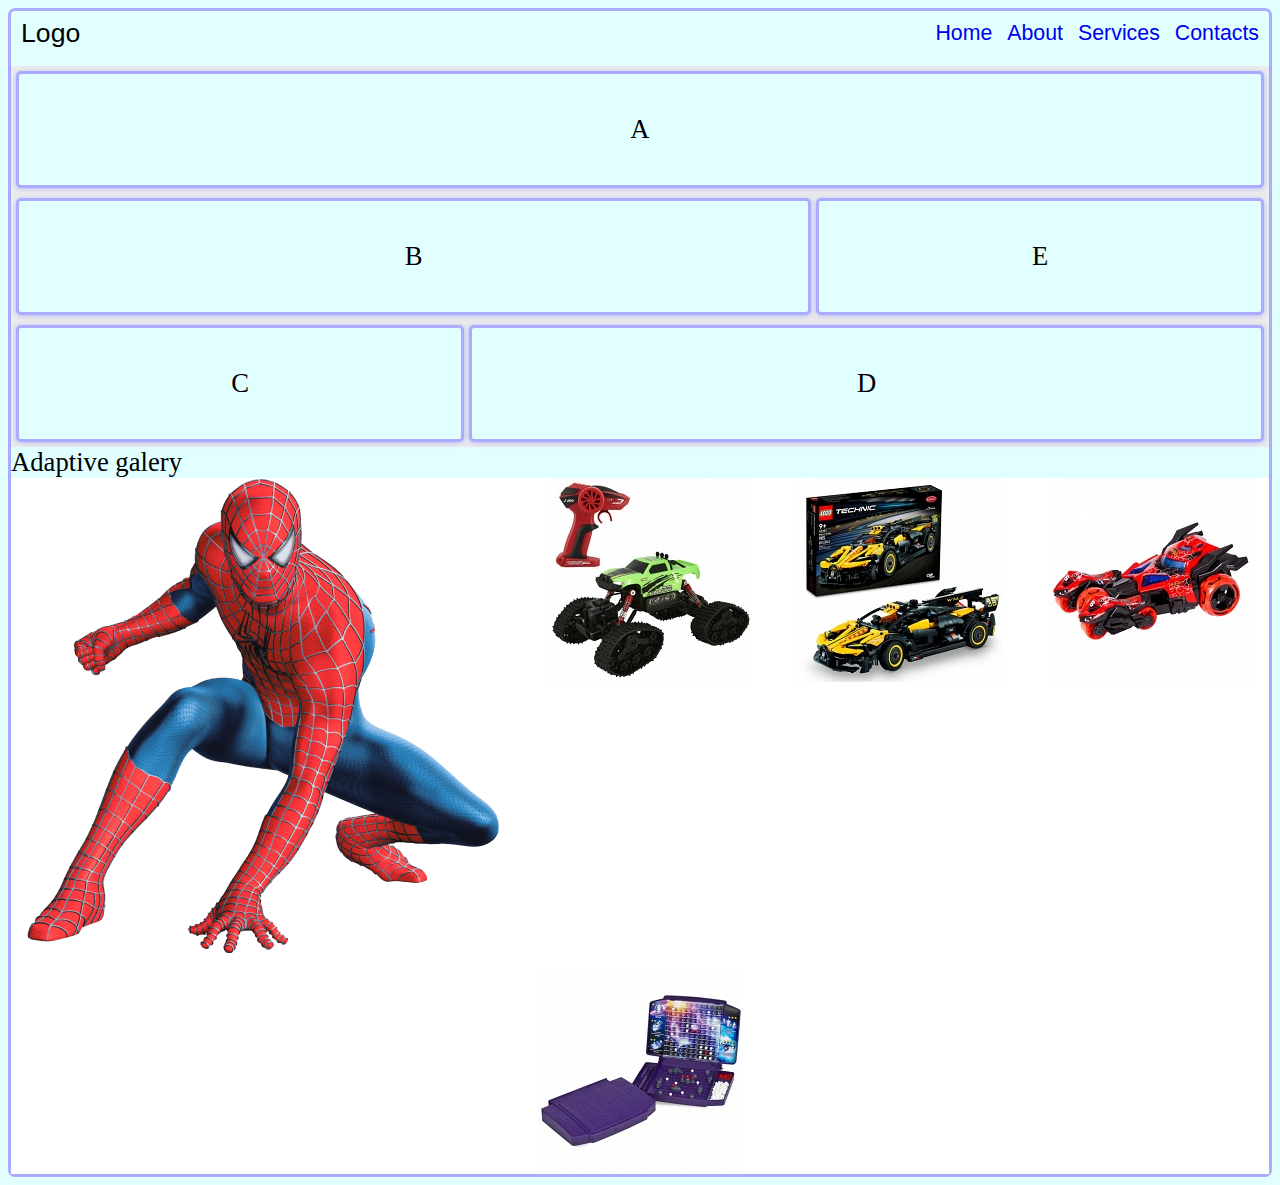
<file: sem_5/index.html>
<!DOCTYPE html>
<html lang="ru">
    <head>
        <meta http-equiv="Content-Type" content="text/html; charset=utf-8">
        <link rel="stylesheet" href="style.css">
    </head>
    <body>
        <nav>
            <div class="navbar">
                <div class="logo">Logo</div>
                <input type="checkbox" id="checkbox">
                <label class="menu-button-container" for="checkbox">
                    <span class="line line1"></span>
                    <span class="line line2"></span>
                    <span class="line line3"></span>
                </label>
                <ul class="menu">
                    <li><a href="#">Home</a></li>
                    <li><a href="#">About</a></li>
                    <li><a href="#">Services</a></li>
                    <li><a href="#">Contacts</a></li>
                </ul>
            </div>
        </nav>
        <section>
            <div id="box">
                <div id="A">A</div>
                <div id="row1">
                    <div id="B">B</div>
                    <div id="E">E</div>
                </div>
                <div id="row2">
                    <div id="C">C</div>
                    <div id="D">D</div>
                </div>
            </div>
        </section>
        <section>
            <div id="name">Adaptive galery</div>
            <div class="galery">
                <img src="1.jpg" id="i1">
                <img src="2.jpg" id="i2">
                <img src="3.jpg" id="i3">
                <img src="4.jpg" id="i4">
                <img src="1.png" id="s">
            </div>
        </section>
    </body>
</html>
</file>
<file: sem_10/style.css>
body {
    --font-tittle: italic small-caps bold 20px cursive;
    --font-text: normal 16px "Fira Sans", serif;

    --bord-r: 7px;

    --animation-func: cubic-bezier(.3,1,1,.26);

    margin: 0;
    padding: 0;
}

.skew__tittle > button {
    cursor:pointer;
    background-color: rgba(255, 255, 255, .9);
    border: none;
    border-radius: var(--bord-r);
    font: var(--font-text);
}

#captcha {
    width: 40%;
    margin-top: 20px;
    margin-left: 30px;
}

#corz {
    display: flex;
    flex-direction: row;
    align-items: baseline;
}

#value {
    margin-top: 20px;
    margin-left: 30px;
}

#add {
    border-radius: 0;
    margin-left: 20px;
    height: 20px;
}


.skew__cards {
    padding-top: 20px;
    padding-bottom: 20px;
    background: rgb(33,40,50);
    position: relative;
    --skew-deg: 20deg;
    margin: 50px 0;
    
    min-height: 250px;
    max-height: 750px;
    width: 100%;
    display: flex;
    justify-content: space-around;
    flex-wrap: wrap;
    row-gap: 100px;

}

.skew__card {
    display: block;
    height: 250px;
    width: 200px;
    position: relative;
}

.skew__card::before, .skew__card::after {
    display: block;
    content: ' ';
    opacity: 0;

    z-index: 2;
    position: absolute;

    width: 50px;
    height: 50px;
    border-radius: var(--bord-r);
    background-color: rgba(255, 255, 255, .1);
    box-shadow: 0 0 10px rgba(0, 0, 0, .5);
    backdrop-filter: blur(5px); 

    transition: opacity .5s;
}

.skew__card::before {
    animation: block__bbefore_from .5s ease 0s 1 normal forwards;
    bottom: 95%;
    left: 20%; 
}

.skew__card::after {
    animation: block__bafter_from .5s ease 0s 1 normal forwards;
    top: 95%;
    right: 10%; 
}

.skew__card:hover::before {
    animation: block__bbefore_to 1s var(--animation-func) .25s 1 normal forwards;
}

.skew__card:hover::after {
    animation: block__bafter_to 1s var(--animation-func) .25s 1 normal forwards;
}

.skew__card:hover::before, 
.skew__card:hover::after {
    opacity: 1;
    display: block;
}


@keyframes block__bbefore_to {
    from {
        bottom: 95%;
    }
    to {
        bottom: 75%;
    }
}
@keyframes block__bbefore_from {
    from {
        bottom: 75%;
    }
    to {
        bottom: 95%;
    }
}

@keyframes block__bafter_to {
    from {
        top: 95%;
    }
    to {
        top: 75%;
    }
}
@keyframes block__bafter_from {
    from {
        top: 75%;
    }
    to {
        top: 95%;
    }
}

.skew__tittle {
    line-height: 20px;
    position: absolute;
    top: 50%;

    display: inline-flex;
    flex-direction: column;
    justify-content: space-around;
    
    border-radius: var(--bord-r);
    padding: 10px 20px;
    height: 120px;
    width: 80%;

    transform: translateY(-50%);
    background-color: rgba(255, 255, 255, .1);
    backdrop-filter: blur(5px);

    color: whitesmoke;
}


.tittle {
    font: var(--font-tittle);
}
span {
    font: var(--font-text);
}

.skew__tittle > button {
    margin-top: 10px;
    margin-left: 5px;
    padding: 3px 5px;
    width: 55%;
}

.skew__block {
    display: block;
    height: 100%;
    width: 55%;
    
    position: absolute;
    left: 50%;

    border-radius: var(--bord-r);
    
    transform: skew(var(--skew-deg)) translateX(-50%);
    transition: all .5s ease;
}

.block1 {
    filter: drop-shadow(0px 0px 20px rgba(222,0,0));
    background: linear-gradient(-30deg, 
    rgba(180,233,0,0.9) 10%, 
    rgba(219,0,0,0.8) 60%);;
}

.block2 {
    
    filter: drop-shadow(0px 0px 20px rgba(0,158,233,0.4));
    background: linear-gradient(-27deg, 
    rgba(0,158,233,0.7) 30%, 
    rgba(219,0,85,0.8) 94%);
}

.block3 {
    background: linear-gradient(-30deg, 
    rgb(167,219,0) 2%, 
    rgb(104,176,28) 41%,
    rgb(0,137,233) 98%);
    filter: drop-shadow(0 0 10px rgb(104,176,28));
}

.skew__card:hover .skew__block {
    transform: skew(0deg) translateX(-50%);
}
</file>
<file: sem_12/style.css>
:root{
    --margin: 40px;
    background: rgba(0, 0, 0,  .03);
}

* {
    margin: 0;
    padding: 0;
}

.notifications {
    animation: rectangle_to_circle 1s ease 0s 1 normal;

    position: absolute;
    z-index: 10;
    float: right;
    top: 1vw;
    right: 2vw;
    background-color: transparent;

}

.notifications:hover {
    animation: circle_to_rectangle 1s ease 0s 1 normal forwards;
}
.bells {
    position: absolute;
    right: 0;
    width: 70px;
    height: 80px;
    border-radius: 100%;
    background-color: transparent;
    transition: all 0.5s ease 0.5s;
}

.notifications:hover > .bells {
    border-radius: 0%;
    border-top-right-radius: 5px;
    border-top-left-radius: 5px;
    background:  #1c8adb;
    width: 100%;
    transition: all 0.5s ease;
}

.icons {
    position: absolute;
    top: 3px;
    width: 70px;
    left: 3px;
}

.icon0 {
    opacity: 1;
}
.icon1{
    opacity: 0;
}

.notifications:hover .icon0 {
    opacity: 0;
}
.notifications:hover .icon1 {
    opacity: 1;
    cursor: pointer;
}

.items {
    position: absolute;
    top: 80px;


    opacity: 0;
    background-color: gainsboro;

    display: flex;
    flex-direction: column;
    justify-items: flex-start;
    align-items: center;
    overflow-y: scroll;
    row-gap: 5px;

    height: 0;
    width: 100%;

    border-bottom-right-radius: 5px;
    border-bottom-left-radius: 5px;
    transition: opacity 0.25s ease .25s,
                width 0.25s ease 0.25s,
                padding-top 0.25s ease 0.25s,
                padding-bottom 0.25s ease 0.25s,
                height 0.25s ease 0.25s;

}
.items::-webkit-scrollbar{
    display: none;
}

.items > li {
    display: block;
    text-align: center;
    border-radius: 5px;

    width: 90%;
    font-size: 2.2vh;

    margin: 0;
    opacity: 0;
    padding: 0;
    height: 0;
    border: 0;

    transition: all 0.25s ease;
}
.notifications:hover > .items {
    opacity: 1;
    padding-top: 6px;
    padding-bottom: 6px;
    height: 300px;
    transition: padding-top .25s ease .5s,
                padding-bottom .25s ease .5s,
                height .25s ease .5s;
}

.notifications:hover > .items > li {
    opacity: 1;
    height: 35px;
    min-height: 35px;
    transition: all .25s ease;
}

.notifications:hover > .items > li:hover {
    background: rgb(127, 223, 255);
    text-align: center;
    font-size: 3vh;
}

@keyframes circle_to_rectangle {
    from {
        width: 70px;
        height: 80px;
        border-radius: 100%;
    }
    50% {
        width: 28%;
        height: 80px;
        border-radius: 5px;
    }
    to{
        width: 28%;
        height: calc(100px + 80px);
        border-radius: 5px;
    }
}

@keyframes rectangle_to_circle {
    from {
        width: 28%;
        height: calc(100px + 80px);
        border-radius: 5px;
    }
    50% {
        width: 28%;
        height: 80px;
        border-radius: 5px;
    }
    to {
        width: 70px;
        height: 80px;
        border-radius: 100%;
        background-color: transparent;
    }
}


#ulll{
    margin: var(--margin);
}

#ul {
    margin-top: var(--margin);
    margin-left: var(--margin);
    list-style-type: katakana;
}

#show {
    margin-left: 40px;
}

.notification {
    margin: calc(var(--margin)/2) var(--margin) 0px;
    background-color: rgb(173, 235, 255);

    border-radius: 10px;
    width: 200px;
    height: 50px;

    font-size: 30px;
    text-align: center;
    line-height: 50px;
}
</file>
<file: sem_13/style.css>
:root{
    --margin: 40px;
    background: rgba(0, 0, 0,  .03);
}

* {
    margin: 0;
    padding: 0;
}

body {
    overflow-x: hidden;
}

.notifications {
    animation: rectangle_to_circle 1s ease 0s 1 normal;

    position: absolute;
    z-index: 10;
    float: right;
    top: 1vw;
    right: 2vw;
    background-color: transparent;

}

.notifications:hover {
    animation: circle_to_rectangle 1s ease 0s 1 normal forwards;
}
.bells {
    position: absolute;
    right: 0;
    width: 70px;
    height: 80px;
    border-radius: 100%;
    background-color: transparent;
    transition: all 0.5s ease 0.5s;
}

.notifications:hover > .bells {
    border-radius: 0%;
    border-top-right-radius: 5px;
    border-top-left-radius: 5px;
    background:  #1c8adb;
    width: 100%;
    transition: all 0.5s ease;
}

.icons {
    position: absolute;
    top: 3px;
    width: 70px;
    left: 3px;
}

.icon0 {
    opacity: 1;
}
.icon1{
    opacity: 0;
}

.notifications:hover .icon0 {
    opacity: 0;
}
.notifications:hover .icon1 {
    opacity: 1;
    cursor: pointer;
}

.items {
    position: absolute;
    top: 80px;


    opacity: 0;
    background-color: gainsboro;

    display: flex;
    flex-direction: column;
    justify-items: flex-start;
    align-items: center;
    overflow-y: scroll;
    row-gap: 5px;

    height: 0;
    width: 100%;

    border-bottom-right-radius: 5px;
    border-bottom-left-radius: 5px;
    transition: opacity 0.25s ease .25s,
                width 0.25s ease 0.25s,
                padding-top 0.25s ease 0.25s,
                padding-bottom 0.25s ease 0.25s,
                height 0.25s ease 0.25s;

}
.items::-webkit-scrollbar{
    display: none;
}

.items > li {
    cursor: pointer;
    display: flex;
    align-items: center;
    border-radius: 5px;

    width: 90%;
    font-size: 2.2vh;

    margin: 0;
    opacity: 0;
    padding: 0 0 0 15px;
    height: 0;
    border: 0;

    transition: all 0.25s ease;
}

.items > li > button {
    margin-left: 30px;
    width: 20px;
}
.notifications:hover > .items {
    opacity: 1;
    padding-top: 6px;
    padding-bottom: 6px;
    height: 300px;
    transition: padding-top .25s ease .5s,
                padding-bottom .25s ease .5s,
                height .25s ease .5s;
}

.notifications:hover > .items > li {
    opacity: 1;
    height: 35px;
    min-height: 35px;
    transition: all .25s ease;
}

.notifications:hover > .items > li:hover {
    background: rgb(127, 223, 255);
    font-size: 3vh;
}

@keyframes circle_to_rectangle {
    from {
        width: 70px;
        height: 80px;
        border-radius: 100%;
    }
    50% {
        width: 300px;
        height: 80px;
        border-radius: 5px;
    }
    to{
        width: 300px;
        height: calc(100px + 80px);
        border-radius: 5px;
    }
}

@keyframes rectangle_to_circle {
    from {
        width: 300px;
        height: calc(100px + 80px);
        border-radius: 5px;
    }
    50% {
        width: 300px;
        height: 80px;
        border-radius: 5px;
    }
    to {
        width: 70px;
        height: 80px;
        border-radius: 100%;
        background-color: transparent;
    }
}

#img {
    margin-top: 40px;
}

#galaxy {
    height: 40%;
}

#back {
    position: absolute;
    top: 0;
    height: 200%;

    z-index: -1;
}

#coords {
    position: absolute;
    top: 30px;
    left: 30px;

    font-family: sans-serif;
    font-size: 20px;
    font-weight: bold;

    color: whitesmoke;
    background-color: transparent;
}
</file>
<file: sem_14/style.css>
#contents {
    margin: 40px;
}

#contents > a {
    text-decoration: none;
    cursor: pointer;
    color:black
}

#contents > a:hover {
    color: red;
    text-decoration: underline double;
}

#galery {
    margin: 20px auto 0;

    width: 600px;
    height: 500px;

    display: grid;
    grid-template-rows: 70% auto;
    align-items: center;
    justify-items: center;
    row-gap: 20px
}

#img {
    height: 100%;
    width: 100%;
    display: flex;
    align-items: center;
    justify-content: center;
}

#imgs {
    display: grid;
    grid-template-columns: repeat(5, 1fr);
    align-items: center;
    justify-items: center;
    column-gap: 10px;
}

.addition {
    height: 100%;
    width: 100%;
}

.addition {
    border: #000 solid;
    display: flex;
    align-items: center;
    justify-content: center;

    transition: all .5s ease;
}

.addition:hover {
    border: red solid 2px;
    border-radius: 10px;
}

#main-img, .addition > img {
    max-width: 80%;
    max-height: 80%;
}



#files {
    margin: 0 0 20px 50px;
}

#files {
    background-color: rgb(56, 49, 49);
    padding: 30px 10px;
}

.file {
    margin: 15px auto;
    width: 90%;
    border: #ffffff solid 1.5px;
    color: whitesmoke;
    border-radius: 10px;
    padding: 5px 15px;

    cursor: pointer;
    font-size: 20px;
}

.file:hover {
    color: red;
    text-decoration: underline dashed;

    background-color: rgba(118, 118, 118, 0.3);
}

.selected {
    background-color: rgba(231, 231, 231, 0.543);
}
.selected:hover {
    background-color: rgba(231, 231, 231, 0.543);
}


#slider {
    margin: 50px 0 20px 50px;
    width: 90%;
}

#slider > span {
    display: inline-block;
    
    margin-left: 20px;
    font-size: 25px;
    font-family: sans-serif;
}

#slid {
    width: 50%;
    -webkit-appearance: none;
    appearance: none;

    height: 15px;
    background: #ccc;
    border-radius: 15px;
}

#slid::-webkit-slider-thumb {
    appearance: none;

    height: 25px;
    width: 10px;
    background-color: rgb(57, 57, 174);
    border-radius: 5px;
}


#magazin {

    margin: 20px 30px;

    display: grid;
    grid-template-columns: 70% 25%;

    column-gap: 20px;
}

#prods, #bin {
    padding: 10px 20px;

    display: flex;
    justify-content: center;
    align-content: center;
    flex-wrap: wrap;
    row-gap: 20px;
    column-gap: 30px;
    border: none;
    background-color: rgba(134, 134, 134, 0.17);
    border-radius: 10px;

    transition: border .5s ease;
}

.prod {
    display: flex;
    align-items: center;
    height: 100px;
    width: 100px;
}

.prod > img {
    max-width: 100%;
    max-height: 100%;
}

#bin {

    justify-content: center;
    align-items: center;
}

#bin > .prod {
    flex: none;
}


#animations {
    display: grid;
    grid-template-rows: repeat(2, 1fr);
    justify-content: center;
    align-items: center;
}

#animations > div {
    display: flex;
    align-items: center;
    justify-items: center;
   width: 600px;
   height: 600px; 
}

#animations > div > img {
    max-width: 500px;
    max-height: 500px;
    transform-origin: 50% 50%;
}
</file>
<file: sem_2/style.css>
/*.halk, .batman, .spider_man {
    background-color: #fff;
    border-width: 2px;
    border-style: groove;
    border-color: #000;
    width: 70%;
    margin: 1px 10px;
    padding: 2px;
}
*/

.sign {
    font-family: Cambria, Cochin, Georgia, Times, 'Times New Roman', serif;
    width: 20%;
    margin: 1px 10px;
    border: 2px dotted blue;
    padding: 2px;
}

figure>figcaption:hover {
    text-shadow:  #f0f 3px 3px 2px;
}

dd:hover {
    text-shadow:  #f0a 3px 3px 2px;
    font-style: italic;
}

main {
    /*border: 2px solid black;*/
    min-height: 1300px;
}

aside {
    float: right;
    font-family:'Courier New', Courier, monospace;
    width: 100px;
    min-height: 1300px;
    display: flex;
    align-items: center;
    text-align: center;
}

aside:hover {
    color: blueviolet;
}

img:hover {
    border-radius: 5%;
    border-top: 2px blue;
    border-style: solid;
}

a:active {
    color: red;
}

#contacts {
    font-style: italic;
}

dt ~ dd {
    background-color: #fff;
    border-width: 2px;
    border-style: groove;
    border-color: #000;
    width: 70%;
    margin: 1px 10px;
    padding: 2px;
}
 main + article {
    color: #040;
 }
</file>
<file: sem_4/style.css>
textarea::placeholder {
    font-family: 'Franklin Gothic Medium', 'Arial Narrow', Arial, sans-serif;
    font-style: normal;
    font-size: larger;
    color: blue;
}

#about {
    font-family: 'Times New Roman', Times, serif;
    font-size: larger;
    font-style: normal;
    color: cyan;
    background-color: red;
}

#maps {
    width: 70%;
    height: 50vh;
}
textarea {
    overflow-wrap: normal;
}

form>div {
    margin: 10px;
}

input:focus{
    color: #00f;
}


.video {
    width: 80%;
    height: 23rem;
}
</file>
<file: sem_5/style.css>
#box, #row1, #row2{
    display: flex;
    column-gap: 5px;
    row-gap: 10px;
}

#box{
    font-size: 20pt;
    margin: 0;
    display: flex;
    flex-direction: column;
    padding: 5px;
    width: auto;
    background-color: rgb(235, 235, 235);
}

#row1, #row2{
    flex-direction: row;
}

#A,#B,#C,#D,#E{
    border: 3px solid rgb(171, 171, 255);
    border-radius: 5px;
    background-color: rgb(226, 255, 255);
    text-align: center;
    padding: 40px;
    box-shadow: 0 1px 5px rgb(171 171 255 / 80%);
}
#B, #D{
    flex-grow: 2;
}
#C, #E{
    flex-grow: 1;
}

body {
    border: 3px solid rgb(171, 171, 255);
    border-radius: 7px;
    background-color: rgb(226, 255, 255);
}

.logo, .checkbox, .menu-button-container {
    z-index: 10;
}

.navbar{
    height: 5vh;
    padding: 0 10px;
    margin-bottom: 10px;
    display: flex;
    flex-direction: row;
    align-items: center;
    justify-content: space-between;

    font-family: Arial, Helvetica, sans-serif;
}

.logo{
    font-size: 20pt;
    font-family:Verdana, Geneva, Tahoma, sans-serif;
}

.logo:hover{
    text-decoration-style:dotted;
    text-decoration-line: underline;
    text-decoration-color: aqua;
}

.menu {
    display: flex;
    flex-direction: row;
    list-style-type: none;
    margin: 0;
    padding: 0;
    column-gap: 15px;
    right: 0;
}

.menu > li {
    overflow: hidden;
}
.menu li a {
    font-family: 'Gill Sans', 'Gill Sans MT', Calibri, 'Trebuchet MS', sans-serif;
    font-size: 16pt;
    text-decoration: none;
}

.menu li a:hover {
    font-family: 'Gill Sans', 'Gill Sans MT', Calibri, 'Trebuchet MS', sans-serif;
    font-size: 16pt;
    font-weight: 900;
}

.menu-button-container {
    display: none;
    height: 100%;
    width: 40px;
    cursor: pointer;
    flex-direction: column;
    justify-content: center;
    align-items: center;
    row-gap: 7px;
}

#checkbox {
    visibility: hidden;
}

.line {
    display: block;
    background-color: black;
    height: 5px;
    width: 90%;
    border-radius: 10px;
    transition: transform 0.4s ease-in-out;
}

.line1 {
    transform-origin: 0% 0%;
}
.line3 {
    transform-origin: 0% 100%;
}

#checkbox:checked + .menu-button-container .line1 {
    background-color: red;
    transform: rotate(45deg);
}

#checkbox:checked + .menu-button-container .line2 {
    background-color: red;
    transform: scale(0);
}

#checkbox:checked + .menu-button-container .line3 {
    background-color: red;
    transform: rotate(-45deg);
}

@media screen and (orientation: portrait) {
    #row1 {
        flex-direction: column;
    }
    #B, #D {
        flex-grow: 1;
    }
    .menu li a:hover {
        color:cadetblue ;
    }
    .menu-button-container {
        display: flex;
    }

    #checkbox ~ .menu li {
        height: 0;
        margin: 0;
        padding: 0;
        border: 0;
        transition: height 0.4s ease-in-out;
    }

    #checkbox:checked ~ .menu li {
        height: 5vh;
        transition: height 0.4s ease-in-out;
    }

    .menu {
        position: absolute;
        top: 0;
        left: 0;
        margin: 60px 8px;
        flex-direction: column;
        justify-content: center;
        align-items: center;
        border-right: 3px solid rgb(171, 171, 255);
        border-bottom: 3px solid rgb(171, 171, 255);
        border-bottom-left-radius: 10px;
        border-bottom-right-radius: 10px;
        border-left: 3px solid rgb(171, 171, 255);
        background-color: rgb(226, 255, 255);
    }
}

.galery {
    background-color: white;
    width: 100%;
    display: flex;
    row-gap: 15px;
    column-gap: 15px;
    flex-flow: row wrap;
    justify-content: space-around;
    align-items: flex-start;
}

#name {
    font-family: Cambria, Cochin, Georgia, Times, 'Times New Roman', serif;
    font-size: 20pt;
}

#rows {
    display: flex;
    flex-direction: column wrap;
}

#i3 { order: 2; }

#i4 {order: 4; }
#i2 {order: 0}
#i1 {order: 1}
#s {
    order: -1;
}
</file>
